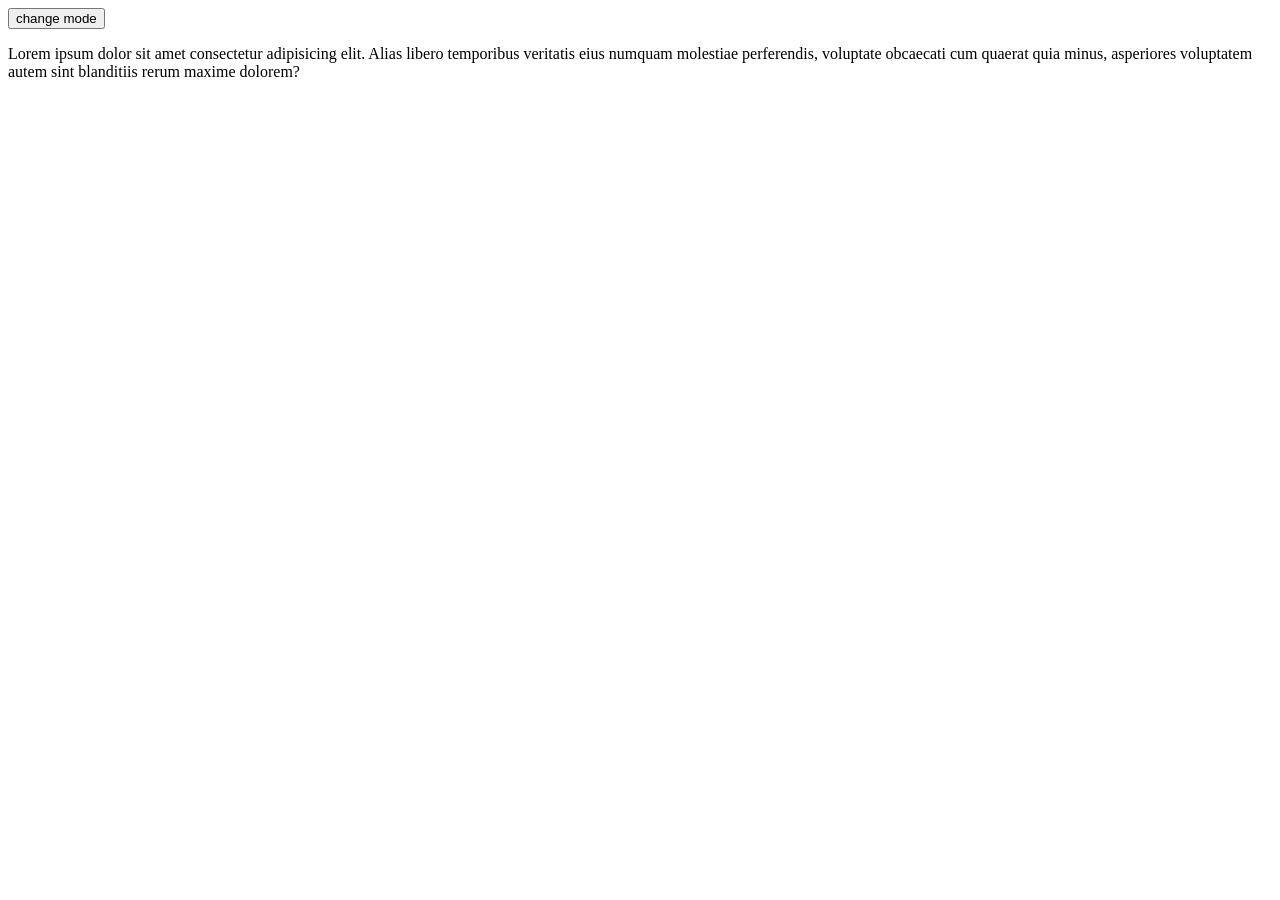
<file: index.html>
<!DOCTYPE html>
<html lang="en">
<head>
    <meta charset="UTF-8">
    <meta name="viewport" content="width=device-width, initial-scale=1.0">
    <title>Document</title>
    <link rel="stylesheet" href="style.css">
</head>
<body>
    <button id="mode">change mode</button>
    <p>Lorem ipsum dolor sit amet consectetur adipisicing elit. Alias libero temporibus veritatis eius numquam molestiae perferendis, voluptate obcaecati cum quaerat quia minus, asperiores voluptatem autem sint blanditiis rerum maxime dolorem?</p>
    <script src="first.js"></script>
</body>
</html>
</file>
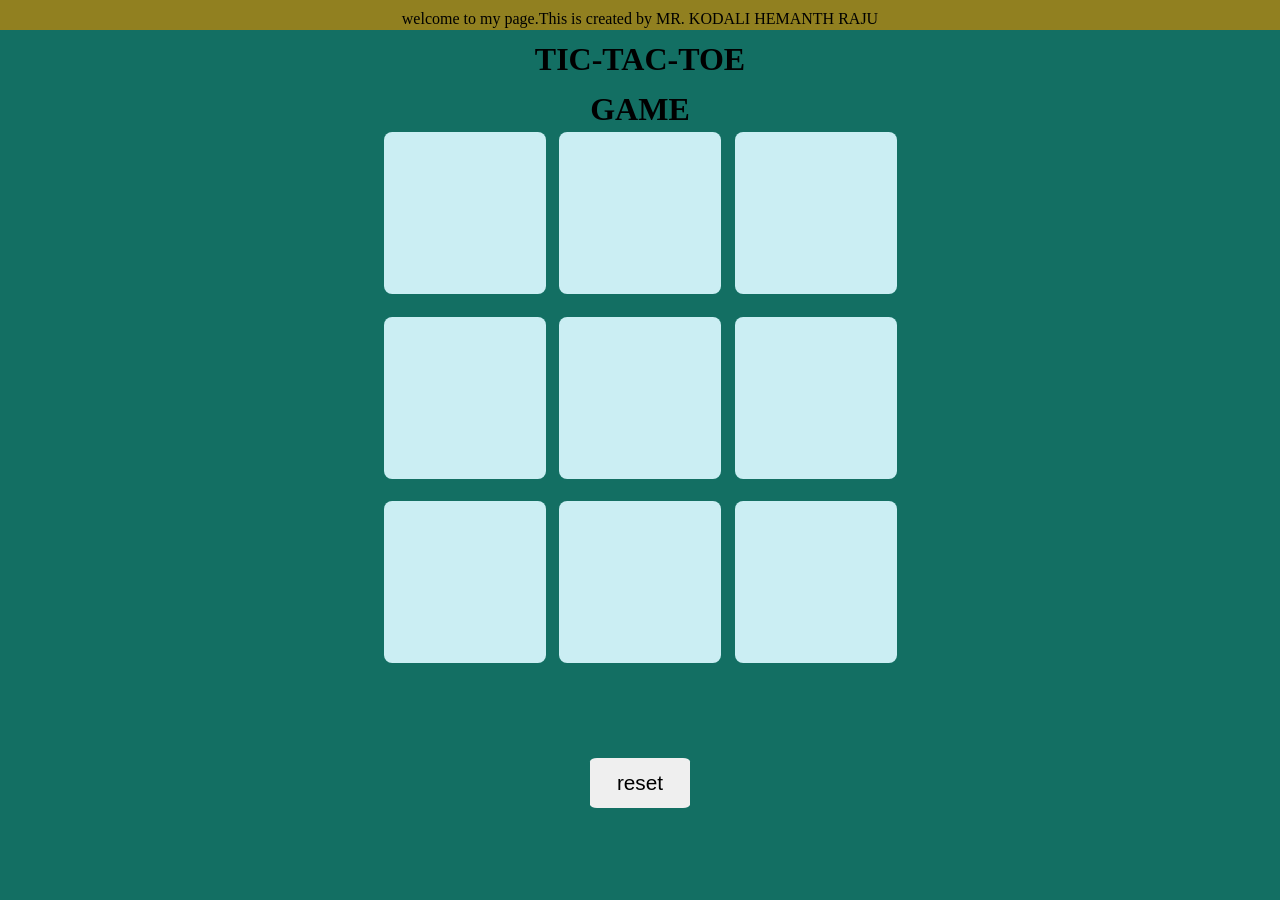
<file: TIC_TAC_TOE.html>
<!DOCTYPE html>
<html lang="en">
<head>
    <meta charset="UTF-8">
    <meta name="viewport" content="width=device-width, initial-scale=1.0">
    <title>Tic-Tac-Toe-Game</title>
    <link rel="stylesheet" href="TIC_TAC_TOE.css">
</head>
<body>
   <div class="nav-1">
    <div class="scroll">
        <div class="scroll-text">
            <p>welcome to my page.This is created by MR. KODALI HEMANTH RAJU</p>
    </div>  
        </div>                 
    
    <div class="main">
        <h1><b>TIC-TAC-TOE</b></h1>
        <h1><b>GAME</b></h1>
        <div class="container">
            <div class="game">
            <button class="box"></button>
            <button class="box"></button>
            <button class="box"></button>
            <button class="box"></button>
            <button class="box"></button>
            <button class="box"></button>
            <button class="box"></button>
            <button class="box"></button>
            <button class="box"></button>
            </div>
        </div>
         <button id ="reset" >reset</button>
    </div>
    <script src="TIC_TAC_TOE.js"></script>
</body>
</html>
</file>
<file: style.css>
.dark{
    background-color: black;
    color: white;
}
.light{
    background-color : white;
    color: black;
}
</file>
<file: TIC_TAC_TOE.css>
*{
    margin:0;
    padding:0;
}
h1{
    margin-top: 1%;
}
body{
    text-align: center;
    background-color: #136F63;
    
}
.nav-1{
    height:30px;
    width:100%;
    background-color: rgb(145, 128, 32);
}
.scroll{
 width:100%;
 overflow: hidden;
 white-space: nowrap;
}
.scroll-text{
    width:100%;
    display:inline-block;
    padding-top: 10px;
    animation: move 20s linear infinite ;
}
@keyframes move{
    0%{
        transform:translateX(-100%);
    }
    100%{
        transform:translateX(100%);
    }
}

.scroll-text:hover{
    animation-play-state: paused;
}
.container{
    height: 70vh;
    
    /* background-color: blue; */
    display: flex;
    justify-content: center;
    /* padding: 2%; */

  
}
@media screen and ( max-width:800px){
    .container{
        height:60vh;
    }
    
}
.game{
    height:60vmin;
    width:60vmin;
    border:none;
     display: flex;
     flex-wrap: wrap;
    justify-content: center;
    align-items: center;
    gap:1.5vmin;
    
    /* background-color: yellow; */
  
}
.box{
    height:18vmin;
    width: 18vmin;
    background-color: #cbeef3;
    border:none;
    border-radius: 5%;
    font-size: 8vmin;
    color:#136F63;
   
}
#reset{
    height:50px;
    width: 100px;
    padding:10px;
    font-size: 1.3rem;
    border-radius: 7%;
    border:none;
    
    
}
.box:hover{
    border:2px solid darkgreen;
}
#reset:hover{
background-color: green;
border:3px solid white;
color:white;
 border-radius: 9%;
}
</file>
